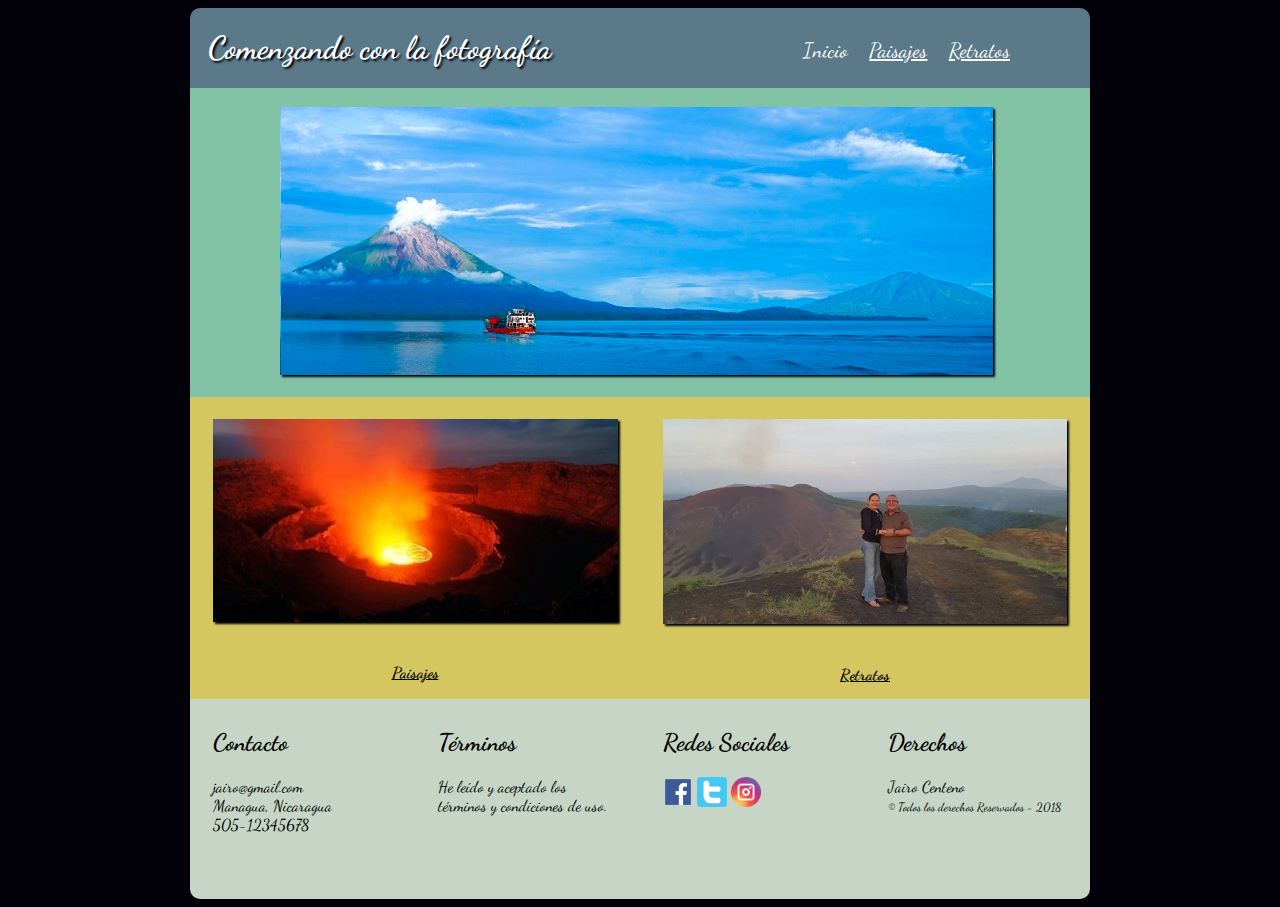
<file: index.html>
<!DOCTYPE HTML>
<html>
  <head>
	<meta charset="utf-8">
	<meta name="viewport" content="width=device-width, user-scalable=no,initial-scale=1.0">
	<link href="https://fonts.googleapis.com/css?family=Dancing+Script" rel="stylesheet">
	<link rel="stylesheet" href="css/estilos.css">
	<title>Comenzando con la fotografía</title>
  </head>

  <body>

	<div class="contenido">
		<header>
			<h1>Comenzando con la fotografía</h1>
			<nav id="navprincipal">
			<ul>
				<li><a href="index.html"  class="visitada" >Inicio</a></li>
				<li><a href="paisajes.html">Paisajes</a></li>
				<li><a href="retratos.html">Retratos</a></li>
			</ul>
			</nav>
		</header>
		<section id="imgcentral">
			<img src="image/ometepe-dos2.jpg" id="central" class="sombra">
		</section>
		<section id="imginferior">
			<div>
				<a href="paisajes.html">
					<img src="image/volcan_masaya.jpg" class="sombra" id="paisaje">
					<span><strong>Paisajes</strong></span>
				</a>
			</div>
			<div>
				<a href="retratos.html">
				<img src="image/ventarron.jpg" class="sombra" id="retratos">
				<span><strong>Retratos</strong></span>
				</a>
			</div>
		</section>
		<footer>
			<div class="footer-area">
			<h2>Contacto</h2>
			<p>
				jairo@gmail.com<br> 
				Managua, Nicaragua<br>
				505-12345678
			</p>
			</div>
			<div class="footer-area">
				<h2>Términos</h2>
				<p>
				He leído y aceptado los términos y condiciones de uso.
				</p>
			</div>
			<div class="footer-area">
				<h2>Redes Sociales</h2>
				<img src="image/face-ico.png">
				<img src="image/twitter-ico.png">
				<img src="image/insta-ico.png">
			</div>
				<div class="footer-area">
				<h2>Derechos</h2>
				<p>
				Jairo Centeno<br>
				<span>&copy; Todos los derechos Reservados - 2018</span>
				</p>
			</div>
		</footer>
	</div>
  </body>
</html>
</file>
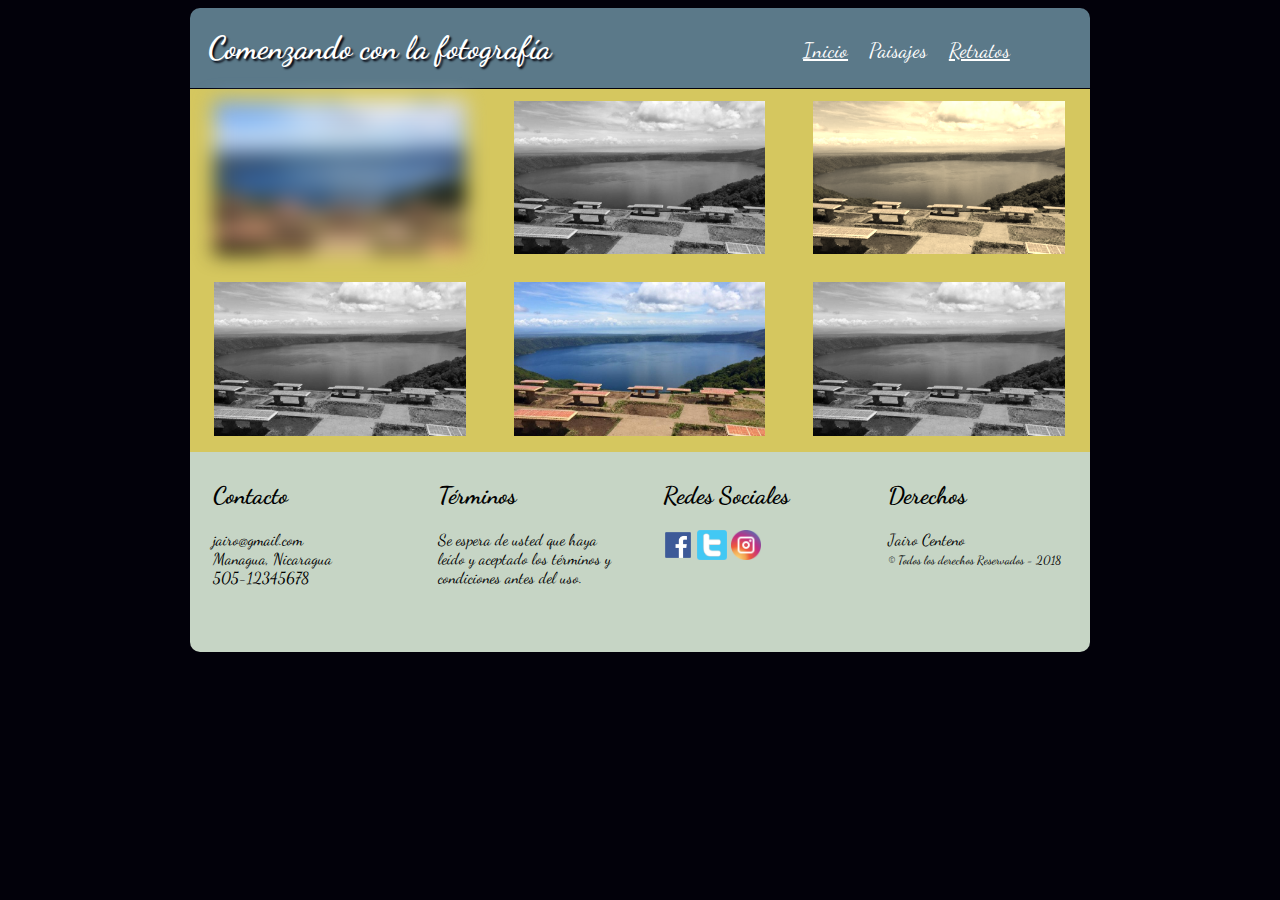
<file: paisajes.html>
<!DOCTYPE HTML>
<html>
  <head>
	<meta charset="utf-8">
	<meta name="viewport" content="width=device-width, user-scalable=no,initial-scale=1.0">
	<link href="https://fonts.googleapis.com/css?family=Dancing+Script" rel="stylesheet">
	<link rel="stylesheet"  href="css/estilos.css">
	<title>Comenzando con la fotografía</title>
  </head>

  <body>

	<div class="contenido">
		<header>
			<h1>Comenzando con la fotografía</h1>
			<nav id="navprincipal">
			<ul>
				<li><a href="index.html">Inicio</a></li>
				<li><a href="paisajes.html"  class="visitada" >Paisajes</a></li>
				<li><a href="retratos.html">Retratos</a></li>
			</ul>
			</nav>
		</header>
		<section id="galeria">
			<div class="blur">
				<img src="image/catarina.jpg">
			</div>
			<div class="gris">
				<img src="image/catarina.jpg">
			</div>
			<div class="sepia">
				<img src="image/catarina.jpg">
			</div>
			<div class="gris">
				<img src="image/catarina.jpg">
			</div>
			<div>
				<img src="image/catarina.jpg">
			</div>
			<div class="gris">
				<img src="image/catarina.jpg">
			</div>
		</section>
		<footer>
			<div class="footer-area">
				<h2>Contacto</h2>
				<p>
				jairo@gmail.com<br> 
				Managua, Nicaragua<br>
				505-12345678
				</p>
			</div>
			<div class="footer-area">
				<h2>Términos</h2>
				<p>
				Se espera de usted que haya leído y aceptado los términos y condiciones antes del uso.
				</p>
			</div>
			<div class="footer-area">
				<h2>Redes Sociales</h2>
					<img src="image/face-ico.png">
					<img src="image/twitter-ico.png">
					<img src="image/insta-ico.png">
			</div>
			<div class="footer-area">
				<h2>Derechos</h2>
				<p>
				Jairo Centeno<br>
				<span>&copy; Todos los derechos Reservados - 2018</span>
				</p>
			</div>
		</footer>
	</div>
  </body>
</html>
</file>
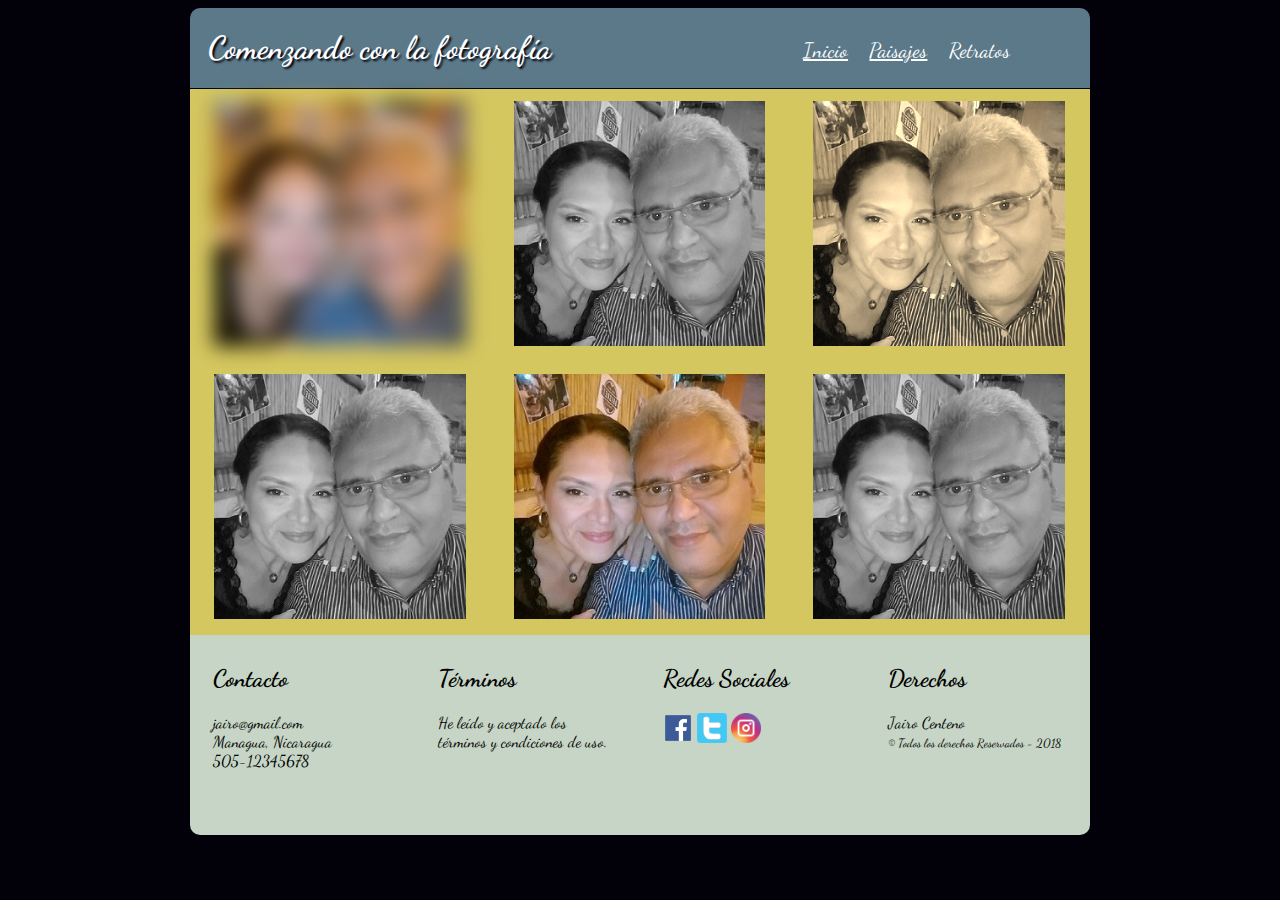
<file: retratos.html>
<!DOCTYPE HTML>
<html>
  <head>
	<meta charset="utf-8">
	<meta name="viewport" content="width=device-width, user-scalable=no,initial-scale=1.0">
	<link href="https://fonts.googleapis.com/css?family=Dancing+Script" rel="stylesheet">
	<link rel="stylesheet"  href="css/estilos.css">
	<title>Comenzando con la fotografía</title>
  </head>

  <body>
	<div class="contenido">
		<header>
		  <h1>Comenzando con la fotografía</h1>
			<nav id="navprincipal">
			<ul>
				<li><a href="index.html">Inicio</a></li>
				<li><a href="paisajes.html">Paisajes</a></li>
				<li><a href="retratos.html"  class="visitada" >Retratos</a></li>
			</ul>
			</nav>
		</header>
		<section id="galeria">
			<div class="blur">
				<img src="image/juntos.jpg">
			</div>
			<div class="gris">
				<img src="image/juntos.jpg">
			</div>
			<div class="sepia">
				<img src="image/juntos.jpg">
			</div>
			<div class="gris">
				<img src="image/juntos.jpg">
			</div>
			<div>
				<img src="image/juntos.jpg">
			</div>
			<div class="gris">
				<img src="image/juntos.jpg">
			</div>
		</section>
		<footer>
			<div class="footer-area">
				<h2>Contacto</h2>
				<p>
				jairo@gmail.com<br> 
				Managua, Nicaragua<br>
				505-12345678
				</p>
			</div>
			<div class="footer-area">
				<h2>Términos</h2>
				<p>
				He leído y aceptado los términos y condiciones de uso.
				</p>
			</div>
			<div class="footer-area">
			<h2>Redes Sociales</h2>
				<img src="image/face-ico.png">
				<img src="image/twitter-ico.png">
				<img src="image/insta-ico.png">
			</div>
			<div class="footer-area">
				<h2>Derechos</h2>
				<p>
				Jairo Centeno<br>
				<span>&copy; Todos los derechos Reservados - 2018</span>
				</p>
			</div>
		</footer>
	</div>
  </body>
</html>
</file>
<file: css/estilos.css>
@charset "utf-8";

/* Estilos */

@-webkit-keyframes slide{
  0%{
    margin-top: 150%;
  }60%{
    margin-top: -5%;
  }100%{
    margin-top: 0%;
  }
}

/* estilos del body */
body {
	background-color: #02010a;
	font-family: 'Dancing Script', cursive;
}
.contenido {
	margin: 0 auto;
   -webkit-animation: slide 1s forwards;
    animation: slide 1s forwards;
}
.sombra {
	box-shadow: 2px 2px 2px #02010a;
}
#galeria{
	background-color: #d5c75f;
	display: flex;
	flex-flow: row wrap;
}

/* estilos del header */
header {
	color: #ffffff;
	background-color: #5b7989;
	border-radius: 10px 10px 0 0;
}
header h1 {
	padding: 0% 0% 0% 2%;
	width: 40%;
	float: left;
	text-shadow: 2px 2px 2px #02010a;
}

/* estilos del menu */
#navprincipal {
	width: 50%;
	float: left;
	padding-top: 1%;
}
ul {
	list-style-type: none;
	text-align: right;
	font-size: 1.3em;
}
ul li {
	display: inline;
	padding: 2%;
}
ul li a {
	color: #ffffff;
}
a.visitada {
	text-decoration: none;
}
/* footer */
footer {
	background-color: #C6d5c5;
	border-radius: 0 0 10px 10px;
	display: flex;
	flex-flow: row wrap;
}
.footer-area img{
		width: 30px;
		height: 30px;
}
.footer-area span{
	font-size: 12px;
}


#imginferior {
	background-color: #d5c75f;
	display: flex;
	flex-flow: row wrap;
}
#imginferior div span {
	width: 100%;
	display: block;
	text-align: center;
}
#imginferior div a {
	color: #000000;
}
#imginferior div span {
	padding: 15px 0px;
}
#paisaje:hover {
	animation: Rotacion 2s;
}
@-webkit-keyframes Rotacion {
 0% {
 transform: rotate(0deg);
}
50% {
 transform: rotate(10deg);
 box-shadow: 2px 2px 2px #82c3a6;
}
100% {
 transform: rotate(0deg);
}
}
#retratos:hover {
	animation: transl 2s;
}
@-webkit-keyframes transl {
 0% {
 transform: translate(0px, 0px);
}
50% {
 transform: translate(20px, -5px);
 box-shadow: 2px 2px 2px #82c3a6;
}
100% {
 transform: translate(0px, 0px);
}
}


/* Estilos para la sección de paisajes */
#galeria {
	background-color: #d5c75f;
	display: flex;
	flex-flow: row wrap;
}
.blur{
   -webkit-filter: blur(10px);
}
.gris{
   -webkit-filter: grayscale(100%);
}
.sepia{
   -webkit-filter: sepia(90%);
}

/* media querys */
@media (max-width: 900px) {
.contenido {
	width: 100%;
}
header {
	min-height: 200px;
}
header h1 {
	width: 100%;
	text-align: center;
}
#navprincipal {
	width: 100%;
}
ul {
	text-align: center;
}

#central {
	max-width: 96%;
	margin: 2%;
}
#imgcentral {
	max-width: 900px;
	width: 100%;
	background-color: #82c3a6;
}
#imginferior div {
	max-width: 100%;
}
#imginferior div a img {
	max-width: 90%;
	border: 1px;
	margin: 5%;
}

#galeria {
	max-width: 900px;
	width: 100%;
}

#galeria div img{
		width: 84%;
		margin: 4% 8%;
}

footer {
	width: 100%;
	min-height: 300px;
}
.footer-area {
	width: 100%;
	height: auto;
	padding: 1%2.5% 1% 2.5%;
}
}

/* media querys */
@media (min-width: 900px) {
.contenido {
	width: 900px;
}
header {
	width: 900px;
	min-height: 80px;
}

#imgcentral {
	min-width: 900px;
	height: auto;
	background-color: #82c3a6;
}
#central {
	max-width: 80%;
	margin: 2% 10%;
}
#imginferior div {
	max-width: 50%;
}
#imginferior div a img {
	max-width: 90%;
	border: 1px;
	margin: 5%;
}

#galeria {
	min-width: 900px;
	height: auto;
}
#galeria div {
	width: 33.3%;
}
#galeria div img {
	width: 84%;
	margin: 4% 8%;
}

footer {
	width: 900px;
	min-height: 200px;
}
.footer-area {
	width: 20%;
	height: auto;
	padding: 1%2.5% 1% 2.5%;
}
	
}
</file>
